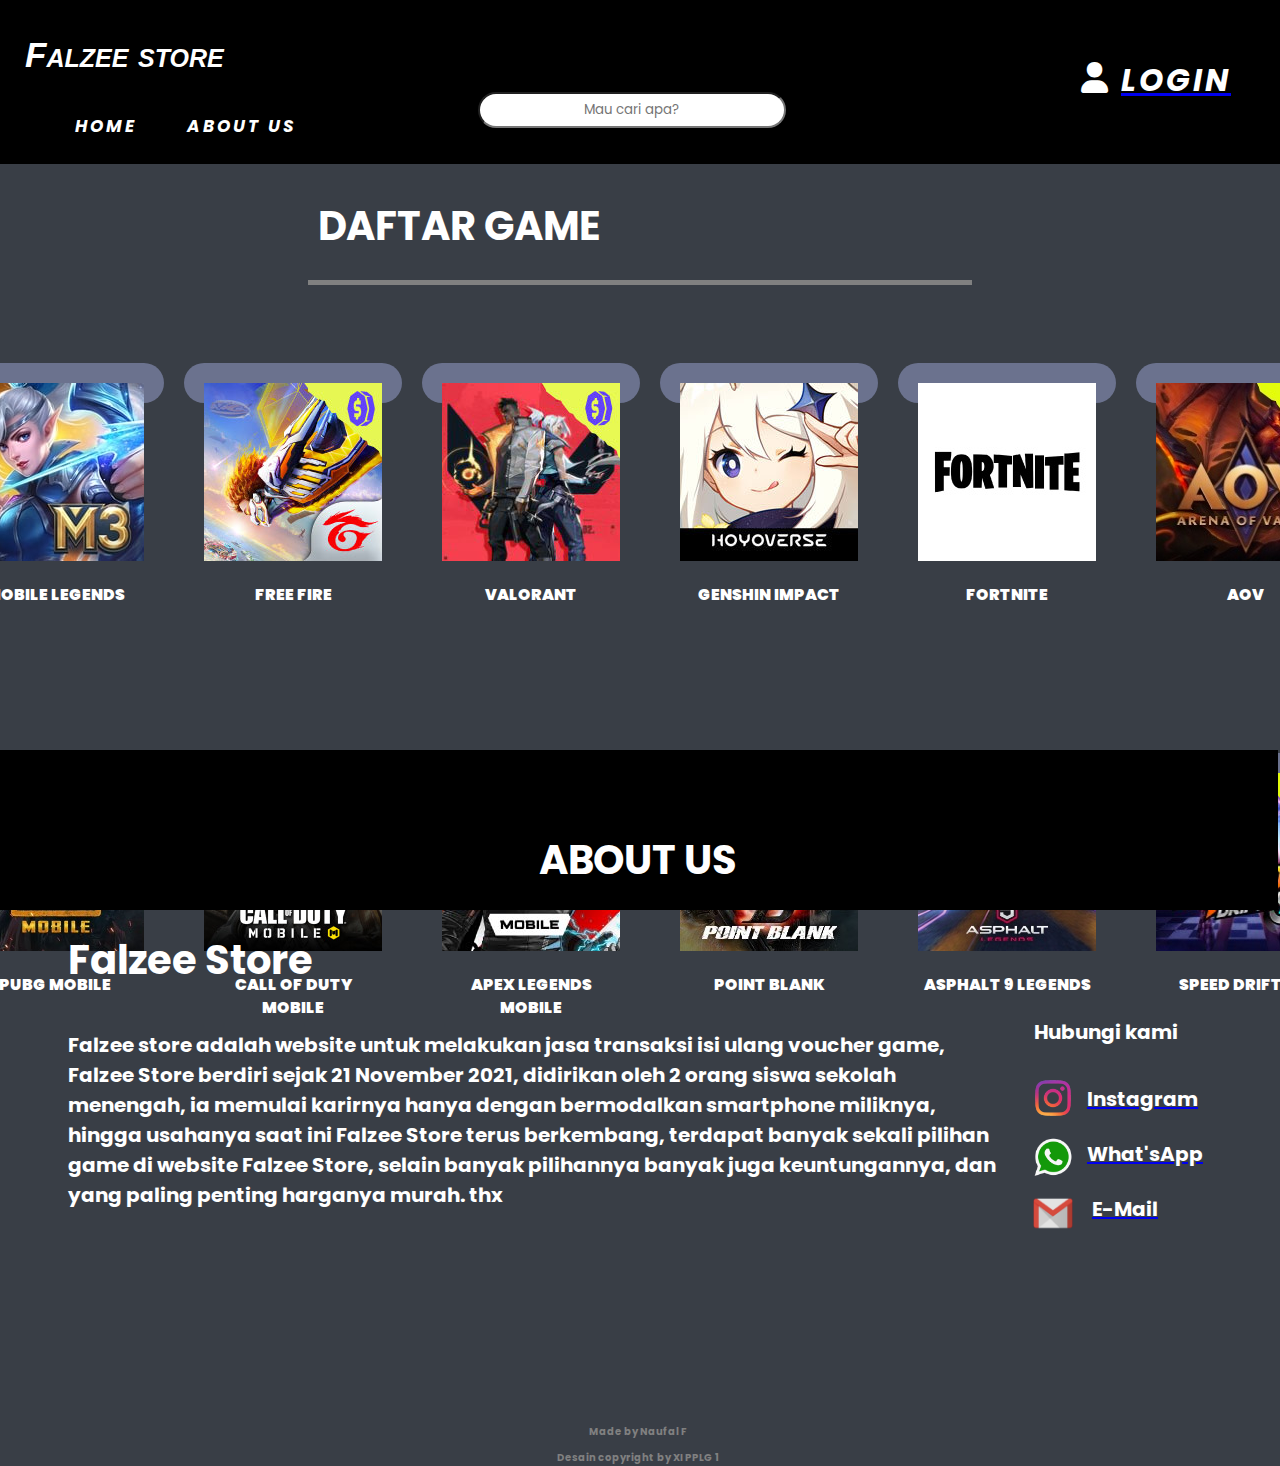
<file: index.html>
<!DOCTYPE html>
<html>
<head>
    <meta charset="utf-8">
    <meta name="viewport" content="width=device-width, initial-scale=1">
    <link rel="stylesheet" type="text/css" href="index.css">
    <link rel="icon" type="text/css" href="image/falze.png">
    <link rel="stylesheet" href="https://cdnjs.cloudflare.com/ajax/libs/font-awesome/6.0.0/css/all.min.css">
    <title>Falzee Store - Top Up game termurah</title>
</head>
    <header>Falzee store
    <div class="search">
      <input style="text-align: center; width: 300px; height: 30px; border-radius: 20px;" type="text" placeholder="Mau cari apa?" >
    </div><div class="icon">
      <li> <a href="indexloggedin.html">
          <label><span><i class="fa-solid fa-user" style="color: white;"></i><span></label><p style="margin-top: -45px;
          margin-bottom: -25px; margin-left: 40px; margin-right: -20px; 
          position: relative;
          text-transform: uppercase;
          letter-spacing: 3px;
          text-decoration: none;
          overflow: hidden;
          transition: 0.2s;
          color: white;
          font-weight: bold;
          text-align: center;
          text-decoration: none;">Login</p>
             </a></li>&nbsp;&nbsp;&nbsp;&nbsp;&nbsp;&nbsp;&nbsp;
</div>
    <nav>
      <ul class="item">
        <head>
  </head>
  <body>
        <li><a href="index.html">Home</li></a>
        <li><a href="#aboutus">About Us</li></a>
      </ul>
    </nav>
  </header>
<h1 style="color: white; margin-left: 310px;"><pre>DAFTAR GAME</pre></h1>
   <hr style="margin-top: -16px; margin-left: 300px; margin-right: 300px;" size="5px" noshade>
  <div class="konten" style="height: 200px; width: 200px; display:flex; justify-content: center; margin:auto;">
        <button>
            <a href="mlbb1.html">
            <img src="image/mlbb.jpg"></a>
            <h3 style="color: white;"><b>MOBILE LEGENDS</b></h3>
        </button>
        <button>
            <a href="ff.php">
            <img src="image/ff.jpg"></a>
            <h3 style="color: white;"><b>FREE FIRE</b></h3>
        </button>
        <button>
            <a href="valorant.php">
            <img src="image/valorant.jpg"></a>
            <h3 style="color: white;"><b>VALORANT</b></h3>
        </button>
      <button>
        <a href="genshin.php">
        <img src="image/genshin.jpg"></a>
        <h3 style="color: white;"><b>GENSHIN IMPACT</b></h3>
      </button>
      <button>
        <a href="fortnite.php">
        <img src="image/fortnite.jpg"></a>
        <h3 style="color: white;"><b>FORTNITE</b></h3>
      </button>
      <button>
        <a href="aov.php">
        <img src="image/aov.jpg"></a>
        <h3 style="color: white;"><b>AOV</b></h3>
      </button>
  </div>
  <div class="konten" style="height: 200px; width: 200px; display:flex; justify-content: center; margin:auto;">
      <button>
        <a href="pubgm.php">
        <img src="image/pubgm.jpg"></a>
        <h3 style="color: white;"><b>PUBG MOBILE</b></h3>
      </button>
      <button>
        <a href="codm.php">
        <img src="image/codm.jpg"></a>
        <h3 style="color: white;"><b>CALL OF DUTY MOBILE</b></h3>
      </button>
      <button>
        <a href="apex.php">
        <img src="image/apex.jpg"></a>
        <h3 style="color: white;"><b>APEX LEGENDS MOBILE</b></h3>
      </button>
      <button>
        <a href="pb.php">
        <img src="image/pb.jpg"></a>
        <h3 style="color: white;"><b>POINT BLANK</b></h3>
      </button>
      <button>
        <a href="asphalt.php">
        <img src="image/asphalt.jpeg"></a>
        <h3 style="color: white;"><b>ASPHALT 9 LEGENDS</b></h3>
      </button>
      <button>
        <a href="speed.php">
        <img src="image/speed.jpg"></a>
        <h3 style="color: white;"><b>SPEED DRIFTERS</b></h3>
      </button>
    </div>
<body>
  <footer>
    <section class="aboutus" id="aboutus">
    <center>ABOUT US</center>
    <h1><pre>Falzee Store</h1>
    <h2>Falzee store adalah website untuk melakukan jasa transaksi isi ulang voucher game, Falzee Store berdiri sejak 21 November 2021, didirikan oleh 2 orang siswa sekolah menengah, ia memulai karirnya hanya dengan bermodalkan smartphone miliknya, hingga usahanya saat ini Falzee Store terus berkembang, terdapat banyak sekali pilihan game di website Falzee Store, selain banyak pilihannya
    banyak juga keuntungannya, dan yang paling penting harganya murah. thx</h2>
    <h4>Hubungi kami</h4></section>
    <div class="sosmed">
            <li> <img src="image/logoinst.png" width="50px" style="margin-right: 200px;"><a href="https://www.instagram.com/falzeestore/">
                <label><span><p style="font-size: 20px; margin-right: 80px; margin-top: -55px; color: white;">Instagram</p><span></label>
            </a></li>
            <li> <img src="image/logowa.png" width="40px" style="margin-right: 205px;"><a href="https://wa.me/6285158488620?text=Hallo%20admin%20Falzee%20Store%21">
            <label><span><p style="font-size: 20px; margin-right: 75px; margin-top: -55px; color: white;">What'sApp</p><span></label>
            </a></li>
            <li> <img src="image/logoemail.png" width="40px" style="margin-right: 205px;"><a href="mailto:email@domain.com"><p style="font-size: 20px; margin-right: 120px; margin-top: -55px; color: white;">E-Mail</p></a>
    </div>
    <p style="text-align: center; font-size: 10px; margin-top: 200px; color: grey;">Made by Naufal F</p>
    <p style="text-align: center; font-size: 10px; margin-top: 2px; color: grey;">Desain copyright by XI PPLG 1</p></footer>
</body>
</html>
</file>
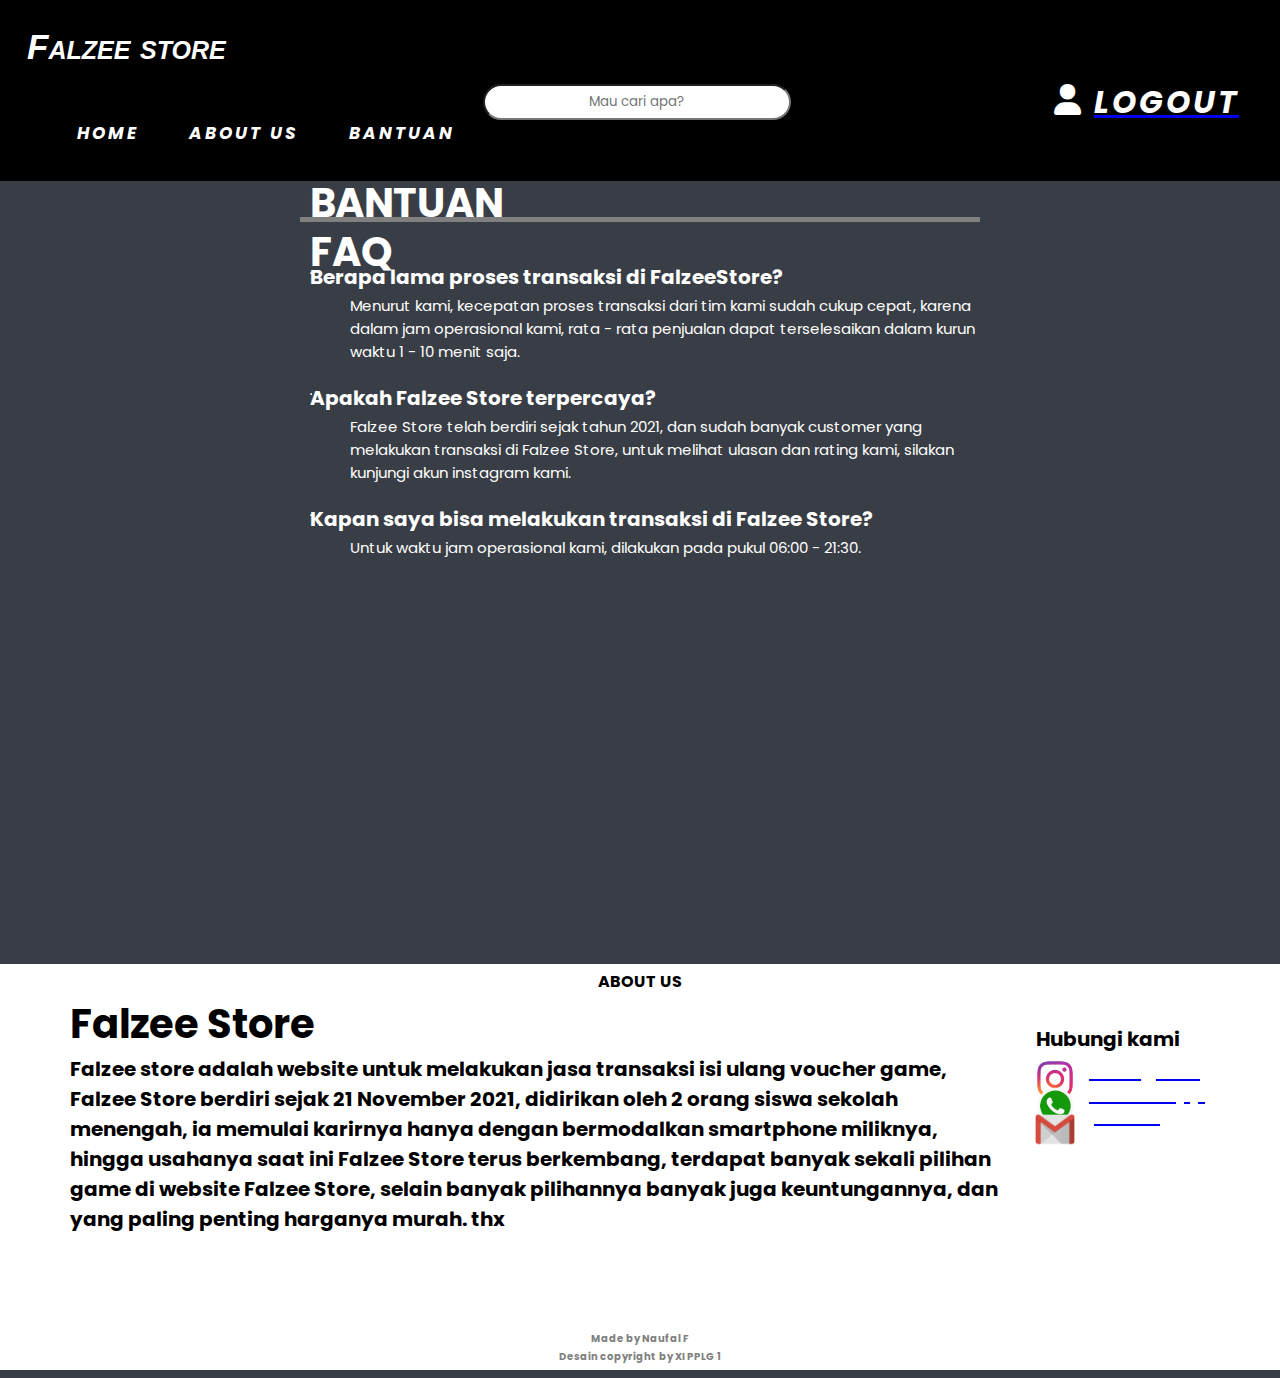
<file: bantuan.html>
<!DOCTYPE html>
<html>
<head>
	<meta charset="utf-8">
	<meta name="viewport" content="width=device-width, initial-scale=1">
	<link rel="stylesheet" type="text/css" href="indexcs.css">
	<link rel="icon" type="text/css" href="image/falze.png">
	<link rel="stylesheet" href="https://cdnjs.cloudflare.com/ajax/libs/font-awesome/6.0.0/css/all.min.css">
	<title>Falzee Store - Top Up game termurah</title>
</head>
	<header>Falzee store
    <div class="search">
      <input style="text-align: center; width: 300px; height: 30px; border-radius: 20px;" type="text" placeholder="Mau cari apa?" >
    </div><div class="icon">
      <li> <a href="index.html">
          <label><span><i class="fa-solid fa-user" style="color: white;"></i><span></label><p style="margin-top: -45px;
          margin-bottom: -25px; margin-left: 40px; margin-right: -20px; 
    position: relative;
    text-transform: uppercase;
    letter-spacing: 3px;
    text-decoration: none;
    overflow: hidden;
    transition: 0.2s;
    color: white;
    font-weight: bold;
    text-align: center;
    text-decoration: none;">Logout</p>
             </a></li>&nbsp;&nbsp;&nbsp;&nbsp;&nbsp;&nbsp;&nbsp;
</div>
    <nav>
      <ul class="item">
        <head>
  </head>
  <body>
        <li><a href="indexloggedin.html">Home</li></a>
        <li><a href="#aboutus">About Us</li></a>
        <li><a href="#bantuan">Bantuan</li></a>
      </ul>
    </nav>
  </header>
<h1 style="color: white; margin-left: 310px;"><pre>BANTUAN</pre></h1>
<hr style="margin-top: -16px; margin-left: 300px; margin-right: 300px;" size="5px" noshade>
<h1 style="color: white; margin-left: 310px;"><pre>FAQ</pre></h1>
  <p style="color: white; font-size: 20px; margin-left: 310px; margin-top: -20px; font-weight: bold;">Berapa lama proses transaksi di FalzeeStore?</p><hr style="margin-left: 310px; margin-right: 1140px; margin-top: -20px;">
  <p style="color: white; font-size: 15px; margin-left: 350px; margin-right: 280px; margin-top: 20px;">Menurut kami, kecepatan proses transaksi dari tim kami sudah cukup cepat, karena dalam jam operasional kami, rata - rata penjualan dapat terselesaikan dalam kurun waktu 1 - 10 menit saja.</p>

  <p style="color: white; font-size: 20px; margin-left: 310px; margin-top: 20px; font-weight: bold;">Apakah Falzee Store terpercaya?</p><hr style="margin-left: 310px; margin-right: 1140px; margin-top: -20px;">
  <p style="color: white; font-size: 15px; margin-left: 350px; margin-right: 280px; margin-top: 20px;">Falzee Store telah berdiri sejak tahun 2021, dan sudah banyak customer yang melakukan transaksi di Falzee Store, untuk melihat ulasan dan rating kami, silakan kunjungi akun instagram kami.</p>

  <p style="color: white; font-size: 20px; margin-left: 310px; margin-top: 20px; font-weight: bold;">Kapan saya bisa melakukan transaksi di Falzee Store?</p><hr style="margin-left: 310px; margin-right: 1140px; margin-top: -20px;">
  <p style="color: white; font-size: 15px; margin-left: 350px; margin-right: 280px; margin-top: 20px; margin-bottom: 405px;">Untuk waktu jam operasional kami, dilakukan pada pukul 06:00 - 21:30.</p>
<body>
  <footer>
    <section class="aboutus" id="aboutus">
    <center>ABOUT US</center>
    <h1><pre>Falzee Store</h1>
    <h2>Falzee store adalah website untuk melakukan jasa transaksi isi ulang voucher game, Falzee Store berdiri sejak 21 November 2021, didirikan oleh 2 orang siswa sekolah menengah, ia memulai karirnya hanya dengan bermodalkan smartphone miliknya, hingga usahanya saat ini Falzee Store terus berkembang, terdapat banyak sekali pilihan game di website Falzee Store, selain banyak pilihannya
    banyak juga keuntungannya, dan yang paling penting harganya murah. thx</h2>
    <h4>Hubungi kami</h4></section>
    <div class="sosmed">
            <li> <img src="image/logoinst.png" width="50px" style="margin-right: 200px;"><a href="https://www.instagram.com/falzeestore/">
                <label><span><p style="font-size: 20px; margin-right: 80px; margin-top: -55px; color: white;">Instagram</p><span></label>
            </a></li>
            <li> <img src="image/logowa.png" width="40px" style="margin-right: 205px;"><a href="https://wa.me/6285158488620?text=Hallo%20admin%20Falzee%20Store%21">
            <label><span><p style="font-size: 20px; margin-right: 75px; margin-top: -55px; color: white;">What'sApp</p><span></label>
            </a></li>
            <li> <img src="image/logoemail.png" width="40px" style="margin-right: 205px;"><a href="mailto:email@domain.com"><p style="font-size: 20px; margin-right: 120px; margin-top: -55px; color: white;">E-Mail</p></a>
    </div>
    <p style="text-align: center; font-size: 10px; margin-top: 200px; color: grey;">Made by Naufal F</p>
    <p style="text-align: center; font-size: 10px; margin-top: 2px; color: grey;">Desain copyright by XI PPLG 1</p></footer>
</body>
</html>
</file>
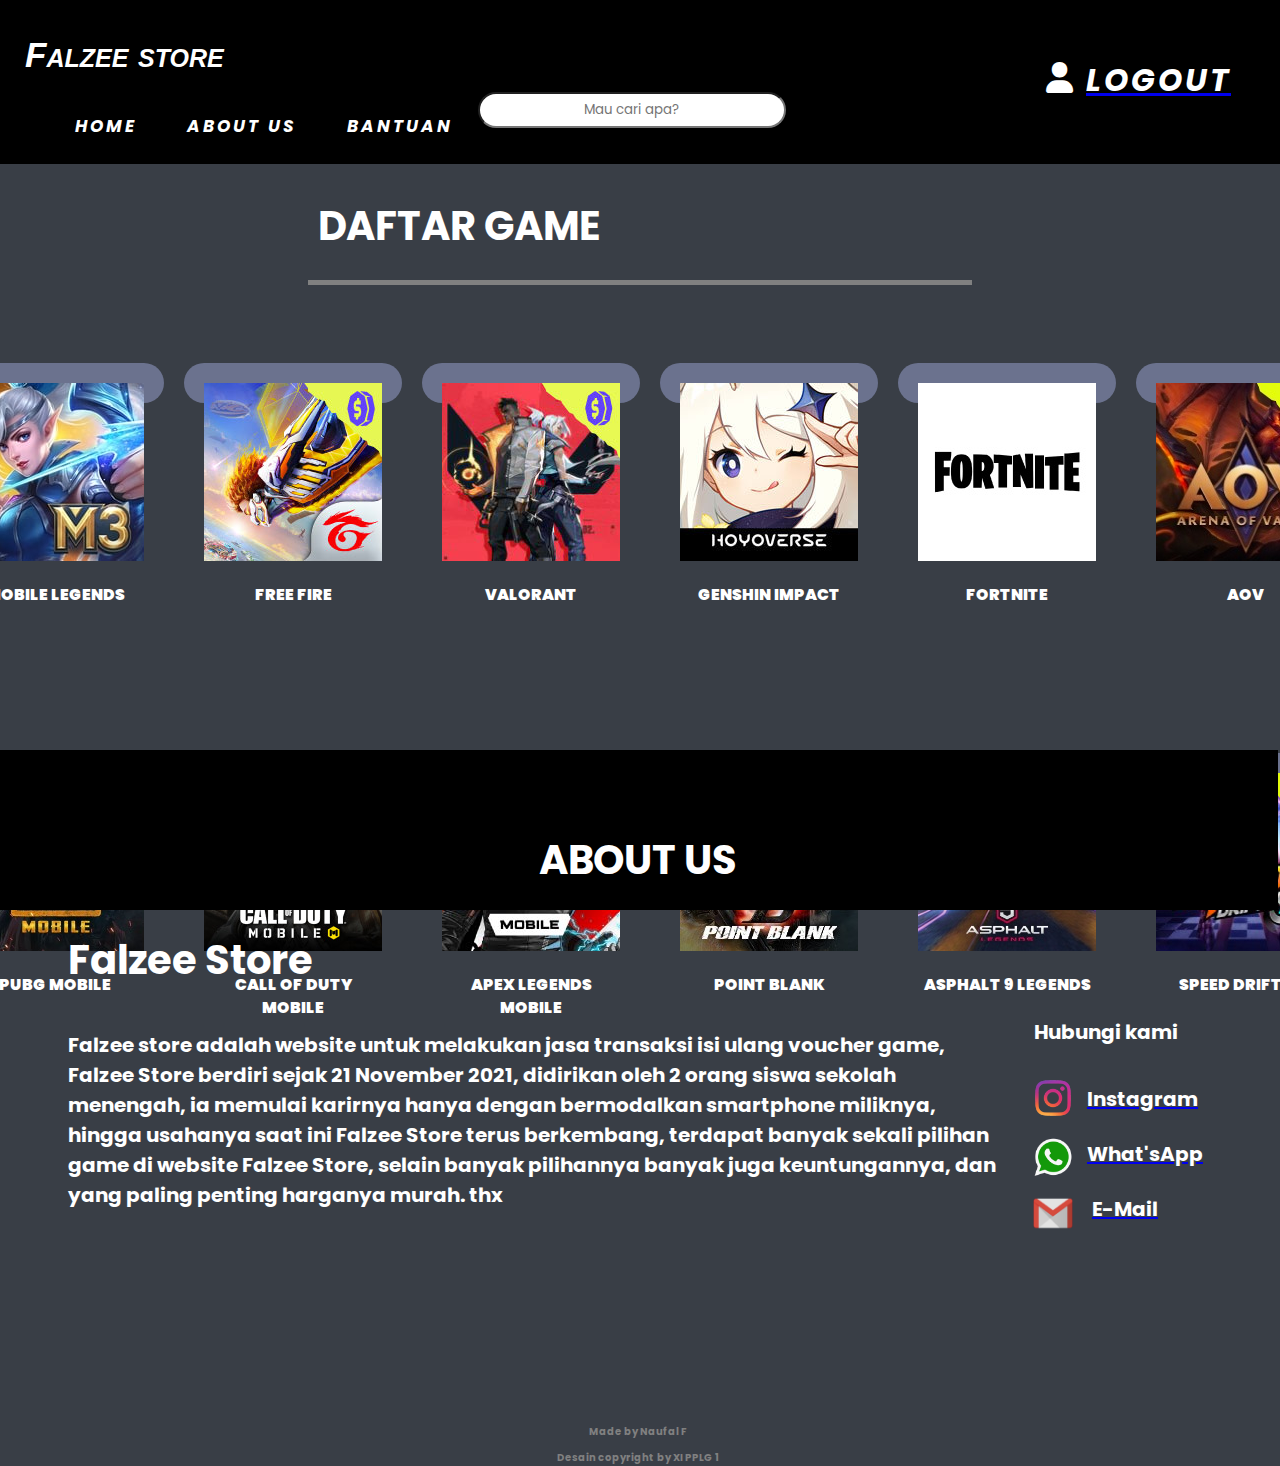
<file: indexloggedin.html>
<!DOCTYPE html>
<html>
<head>
    <meta charset="utf-8">
    <meta name="viewport" content="width=device-width, initial-scale=1">
    <link rel="stylesheet" type="text/css" href="index.css">
    <link rel="icon" type="text/css" href="image/falze.png">
    <link rel="stylesheet" href="https://cdnjs.cloudflare.com/ajax/libs/font-awesome/6.0.0/css/all.min.css">
    <title>Falzee Store - Top Up game termurah</title>
</head>
    <header>Falzee store
    <div class="search">
      <input style="text-align: center; width: 300px; height: 30px; border-radius: 20px;" type="text" placeholder="Mau cari apa?" >
    </div><div class="icon">
      <li> <a href="index.html">
          <label><span><i class="fa-solid fa-user" style="color: white;"></i><span></label><p style="margin-top: -45px;
          margin-bottom: -25px; margin-left: 40px; margin-right: -20px; 
    position: relative;
    text-transform: uppercase;
    letter-spacing: 3px;
    text-decoration: none;
    overflow: hidden;
    transition: 0.2s;
    color: white;
    font-weight: bold;
    text-align: center;
    text-decoration: none;">Logout</p>
             </a></li>&nbsp;&nbsp;&nbsp;&nbsp;&nbsp;&nbsp;&nbsp;
</div>
    <nav>
      <ul class="item">
        <head>
  </head>
  <body>
        <li><a href="indexloggedin.html">Home</li></a>
        <li><a href="#aboutus">About Us</li></a>
        <li><a href="bantuan.html">Bantuan</li></a>
      </ul>
    </nav>
  </header>
<h1 style="color: white; margin-left: 310px;"><pre>DAFTAR GAME</pre></h1>
   <hr style="margin-top: -16px; margin-left: 300px; margin-right: 300px;" size="5px" noshade>
  <div class="konten" style="height: 200px; width: 200px; display:flex; justify-content: center; margin:auto;">
        <button>
            <a href="mlbb2.html">
            <img src="image/mlbb.jpg"></a>
            <h3 style="color: white;"><b>MOBILE LEGENDS</b></h3>
        </button>
        <button>
            <a href="ff2.html">
            <img src="image/ff.jpg"></a>
            <h3 style="color: white;"><b>FREE FIRE</b></h3>
        </button>
        <button>
            <a href="valorant2.html">
            <img src="image/valorant.jpg"></a>
            <h3 style="color: white;"><b>VALORANT</b></h3>
        </button>
      <button>
        <a href="genshin2.html">
        <img src="image/genshin.jpg"></a>
        <h3 style="color: white;"><b>GENSHIN IMPACT</b></h3>
      </button>
      <button>
        <a href="fortnite2.html">
        <img src="image/fortnite.jpg"></a>
        <h3 style="color: white;"><b>FORTNITE</b></h3>
      </button>
      <button>
        <a href="aov2.html">
        <img src="image/aov.jpg"></a>
        <h3 style="color: white;"><b>AOV</b></h3>
      </button>
  </div>
  <div class="konten" style="height: 200px; width: 200px; display:flex; justify-content: center; margin:auto;">
      <button>
        <a href="pubgm2.html">
        <img src="image/pubgm.jpg"></a>
        <h3 style="color: white;"><b>PUBG MOBILE</b></h3>
      </button>
      <button>
        <a href="codm2.html">
        <img src="image/codm.jpg"></a>
        <h3 style="color: white;"><b>CALL OF DUTY MOBILE</b></h3>
      </button>
      <button>
        <a href="apex2.html">
        <img src="image/apex.jpg"></a>
        <h3 style="color: white;"><b>APEX LEGENDS MOBILE</b></h3>
      </button>
      <button>
        <a href="pb2.html">
        <img src="image/pb.jpg"></a>
        <h3 style="color: white;"><b>POINT BLANK</b></h3>
      </button>
      <button>
        <a href="asphalt2.html">
        <img src="image/asphalt.jpeg"></a>
        <h3 style="color: white;"><b>ASPHALT 9 LEGENDS</b></h3>
      </button>
      <button>
        <a href="speed2.html">
        <img src="image/speed.jpg"></a>
        <h3 style="color: white;"><b>SPEED DRIFTERS</b></h3>
      </button>
    </div>
<body>
  <footer>
    <section class="aboutus" id="aboutus">
    <center>ABOUT US</center>
    <h1><pre>Falzee Store</h1>
    <h2>Falzee store adalah website untuk melakukan jasa transaksi isi ulang voucher game, Falzee Store berdiri sejak 21 November 2021, didirikan oleh 2 orang siswa sekolah menengah, ia memulai karirnya hanya dengan bermodalkan smartphone miliknya, hingga usahanya saat ini Falzee Store terus berkembang, terdapat banyak sekali pilihan game di website Falzee Store, selain banyak pilihannya
    banyak juga keuntungannya, dan yang paling penting harganya murah. thx</h2>
    <h4>Hubungi kami</h4></section>
    <div class="sosmed">
            <li> <img src="image/logoinst.png" width="50px" style="margin-right: 200px;"><a href="https://www.instagram.com/falzeestore/">
                <label><span><p style="font-size: 20px; margin-right: 80px; margin-top: -55px; color: white;">Instagram</p><span></label>
            </a></li>
            <li> <img src="image/logowa.png" width="40px" style="margin-right: 205px;"><a href="https://wa.me/6285158488620?text=Hallo%20admin%20Falzee%20Store%21">
            <label><span><p style="font-size: 20px; margin-right: 75px; margin-top: -55px; color: white;">What'sApp</p><span></label>
            </a></li>
            <li> <img src="image/logoemail.png" width="40px" style="margin-right: 205px;"><a href="mailto:email@domain.com"><p style="font-size: 20px; margin-right: 120px; margin-top: -55px; color: white;">E-Mail</p></a>
    </div>
    <p style="text-align: center; font-size: 10px; margin-top: 200px; color: grey;">Made by Naufal F</p>
    <p style="text-align: center; font-size: 10px; margin-top: 2px; color: grey;">Desain copyright by XI PPLG 1</p></footer>
</body>
</html>
</file>
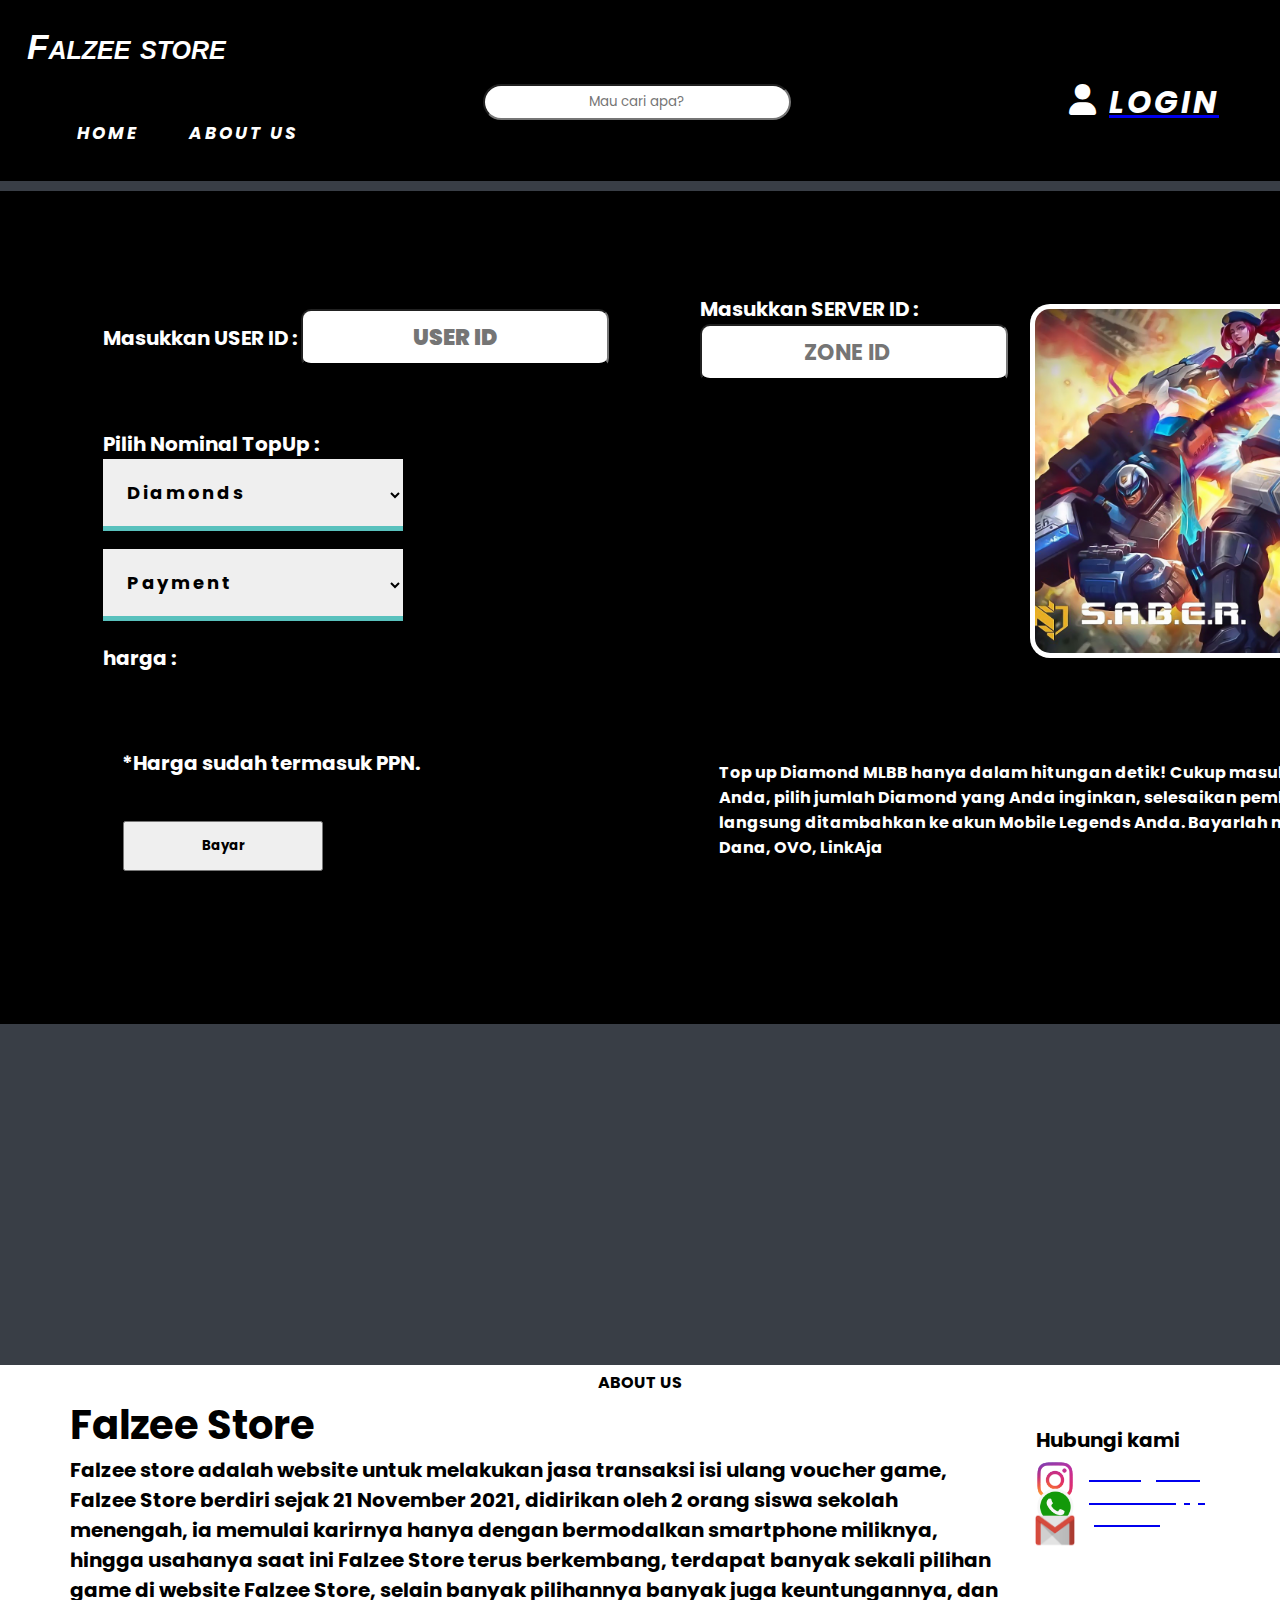
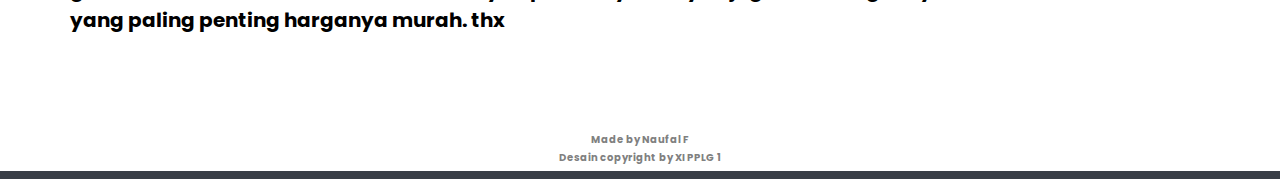
<file: mlbb1.html>
<!DOCTYPE html>
<html>
<style>
select {
  margin-bottom: 1em;
  padding: 20px;
  width: 300px;
  border: 0;
  border-bottom: 5px solid currentColor; 
  font-weight: bold;
  letter-spacing: .15em;
  border-radius: 0;
  &:focus, &:active
    outline: 0;
    border-bottom-color: #59C1BD;
  }
}
.images {
  width: 300px;
  height: 300px;
  display: flex;
  justify-content: center;
  align-items: center;
  border-radius: 3px 3px 3px 3px;
  overflow: hidden;
  box-shadow: 0 20px 15px -15px rgba(#000, .5);
  img,
  .loader,
  .no-selection
    display: none;
    letter-spacing: .15em;
    font-weight: bold;
  }
  &[data-selected=""]:not(.loading) {
    background: #eee;
    .no-selection 
      display: block;
    }
  }

</style>
<head>
    <meta charset="utf-8">
    <meta name="viewport" content="width=device-width, initial-scale=1">
    <link rel="stylesheet" type="text/css" href="indexcs.css">
    <link rel="icon" type="text/css" href="image/falze.png">
    <link rel="stylesheet" href="https://cdnjs.cloudflare.com/ajax/libs/font-awesome/6.0.0/css/all.min.css">
    <title>Falzee Store - Top Up game termurah</title>
</head>
    <header>Falzee store
    <div class="search">
      <input style="text-align: center; width: 300px; height: 30px; border-radius: 20px;" type="text" placeholder="Mau cari apa?" >
    </div><div class="icon">
      <li> <a href="indexloggedin.html">
          <label><span><i class="fa-solid fa-user" style="color: white;"></i><span></label><p style="margin-top: -45px;
          margin-bottom: -25px; margin-left: 40px; 
    position: relative;
    text-transform: uppercase;
    letter-spacing: 3px;
    text-decoration: none;
    overflow: hidden;
    transition: 0.2s;
    color: white;
    font-weight: bold;
    text-align: center;
    text-decoration: none;">Login</p>
             </a></li>&nbsp;&nbsp;&nbsp;&nbsp;&nbsp;&nbsp;&nbsp;
</div>
  </head>
  <body>
    <nav>
      <ul class="item">
        <li><a href="index.html">Home</li></a>
        <li><a href="#aboutus">About Us</li></a>
      </ul>
    </nav>
  </header>
  <div class="isi"> 

<form action="" method="post">
  	<table border="0" style="background-color: #000000; padding-top: 100px; padding-left: 100px; padding-right: 260px; justify-content: center; border-radius: 0px; padding-bottom: 130px;">
  		<td style="color: white; font-size: 20px; font-weight: bold;">Masukkan USER ID :
  		<input name="userid" style="text-align: center; border-bottom: 5px solid currentColor; font-weight: bolder; width: 300px; font-size: 22px; height: 50px; border-radius: 10px;" type="text" placeholder="USER ID" ></td>
  			<td style="color: white; font-size: 20px; font-weight: bold;">Masukkan SERVER ID :
  		<input name="serverid" style="text-align: center; border-bottom: 5px solid currentColor; font-size: 22px; width: 300px; height: 50px; border-radius: 10px; font-weight: bold;"  type="number" placeholder="ZONE ID" ><td style="padding-left: 600px;"></td>
      <tr>
  	<tr> 
 <tr></tr><tr></tr><tr></tr><tr></tr><tr></tr><tr></tr><tr></tr><tr></tr><tr></tr><tr></tr><tr></tr><tr></tr><tr></tr> <tr></tr><tr></tr><tr></tr><tr></tr><tr></tr><tr></tr><tr>
      <td style="color: white; font-size: 20px; font-weight: bold;">Pilih Nominal TopUp :
<div class="diamonds-options">
       <select id="nama" style="font-size: 18px;" onchange="hargadm()">
              <option selected="selected" disabled="disabled">Diamonds</option>
              <option value="Rp.500,-" style="font-weight: bold;" >3 Diamonds</option>
              <option value="Rp.2000,-"  style="font-weight: bold;">18 Diamonds</option>
              <option value="Rp.100.000,-"  style="font-weight: bold;">145 Diamonds</option>
              <option value="Rp.500.000,-"  style="font-weight: bold;">544 Diamonds</option>
        </select>
            <script type="text/javascript">
              function hargadm(){
                var data = document.getElementById("nama").value;
                document.getElementById("harga").value=data;
              }
            </script>
      </div>
      <select  id="nama" style="font-size: 18px;">
        <option selected disabled="disabled">Payment</option>
        <option value="GoPay"  style="font-weight: bold;">GoPay</option>
        <option value="ShopeePay" style="font-weight: bold;">ShopeePay</option>
        <option value="Ovo" style="font-weight: bold;">Ovo</option>
        <option value="LinkAjA" style="font-weight: bold;">LinkAja</option>
      </select>
      
</select><tr style="color: white; font-weight: bold; font-size: 20px;">
          <td>harga : <input style="background-color: black; font-weight: bold; font-size: 30px; color: white; border: 1px white;" disabled type="text" name="harga" id="harga"></td>
          <tr><td></td></tr>
          <tr><td colspan="1" style="color: white; font-size: 20px; font-weight: bold; padding: 20px;">*Harga sudah termasuk PPN.<td style="color: white; padding: 20px; font-weight: bold;" colspan="2" rowspan="55">Top up Diamond MLBB hanya dalam hitungan detik! Cukup masukan Username dan Server ID MLBB Anda, pilih jumlah Diamond yang Anda inginkan, selesaikan pembayaran, dan Diamond akan secara langsung ditambahkan ke akun Mobile Legends Anda. Bayarlah menggunakan GoPay, ShopeePay, Dana, OVO, LinkAja</td><td></td></td>
        </tr>
        <td rowspan="20" colspan="1" style="color: white; font-size: 12px; padding: 21px; font-weight: bold; height: 50px;"><input type="submit" name="kirim" value="Bayar" style="width: 200px; height: 50px; font-weight: bold;"></tr></td>
</td>
        </tr>
        <td colspan="2" style="color: white; padding-right: ;">  </tr>
</tr></td></table><img src="image/saber.jpg" style="border-radius: 20px; margin-left: 1030px; width: 550px; margin-top: -720px; margin-bottom: 700px; background-color: white; padding: 5px;">
</form></div></body>
<body>
  <footer>
    <section class="aboutus" id="aboutus">
    <center>ABOUT US</center>
    <h1><pre>Falzee Store</h1>
    <h2>Falzee store adalah website untuk melakukan jasa transaksi isi ulang voucher game, Falzee Store berdiri sejak 21 November 2021, didirikan oleh 2 orang siswa sekolah menengah, ia memulai karirnya hanya dengan bermodalkan smartphone miliknya, hingga usahanya saat ini Falzee Store terus berkembang, terdapat banyak sekali pilihan game di website Falzee Store, selain banyak pilihannya
    banyak juga keuntungannya, dan yang paling penting harganya murah. thx</h2>
    <h4>Hubungi kami</h4></section>
    <div class="sosmed">
            <li> <img src="image/logoinst.png" width="50px" style="margin-right: 200px;"><a href="https://www.instagram.com/falzeestore/">
                <label><span><p style="font-size: 20px; margin-right: 80px; margin-top: -55px; color: white;">Instagram</p><span></label>
            </a></li>
            <li> <img src="image/logowa.png" width="40px" style="margin-right: 205px;"><a href="https://wa.me/6285158488620?text=Hallo%20admin%20Falzee%20Store%21">
            <label><span><p style="font-size: 20px; margin-right: 75px; margin-top: -55px; color: white;">What'sApp</p><span></label>
            </a></li>
            <li> <img src="image/logoemail.png" width="40px" style="margin-right: 205px;"><a href="naufalfadhilahxpplg1@gmail.com"><p style="font-size: 20px; margin-right: 120px; margin-top: -55px; color: white;">E-Mail</p></a>
    <p style="text-align: center; font-size: 10px; margin-top: 200px; color: grey;">Made by Naufal F</p>
    <p style="text-align: center; font-size: 10px; margin-top: 2px; color: grey;">Desain copyright by XI PPLG 1</p></footer>
</body>
</file>
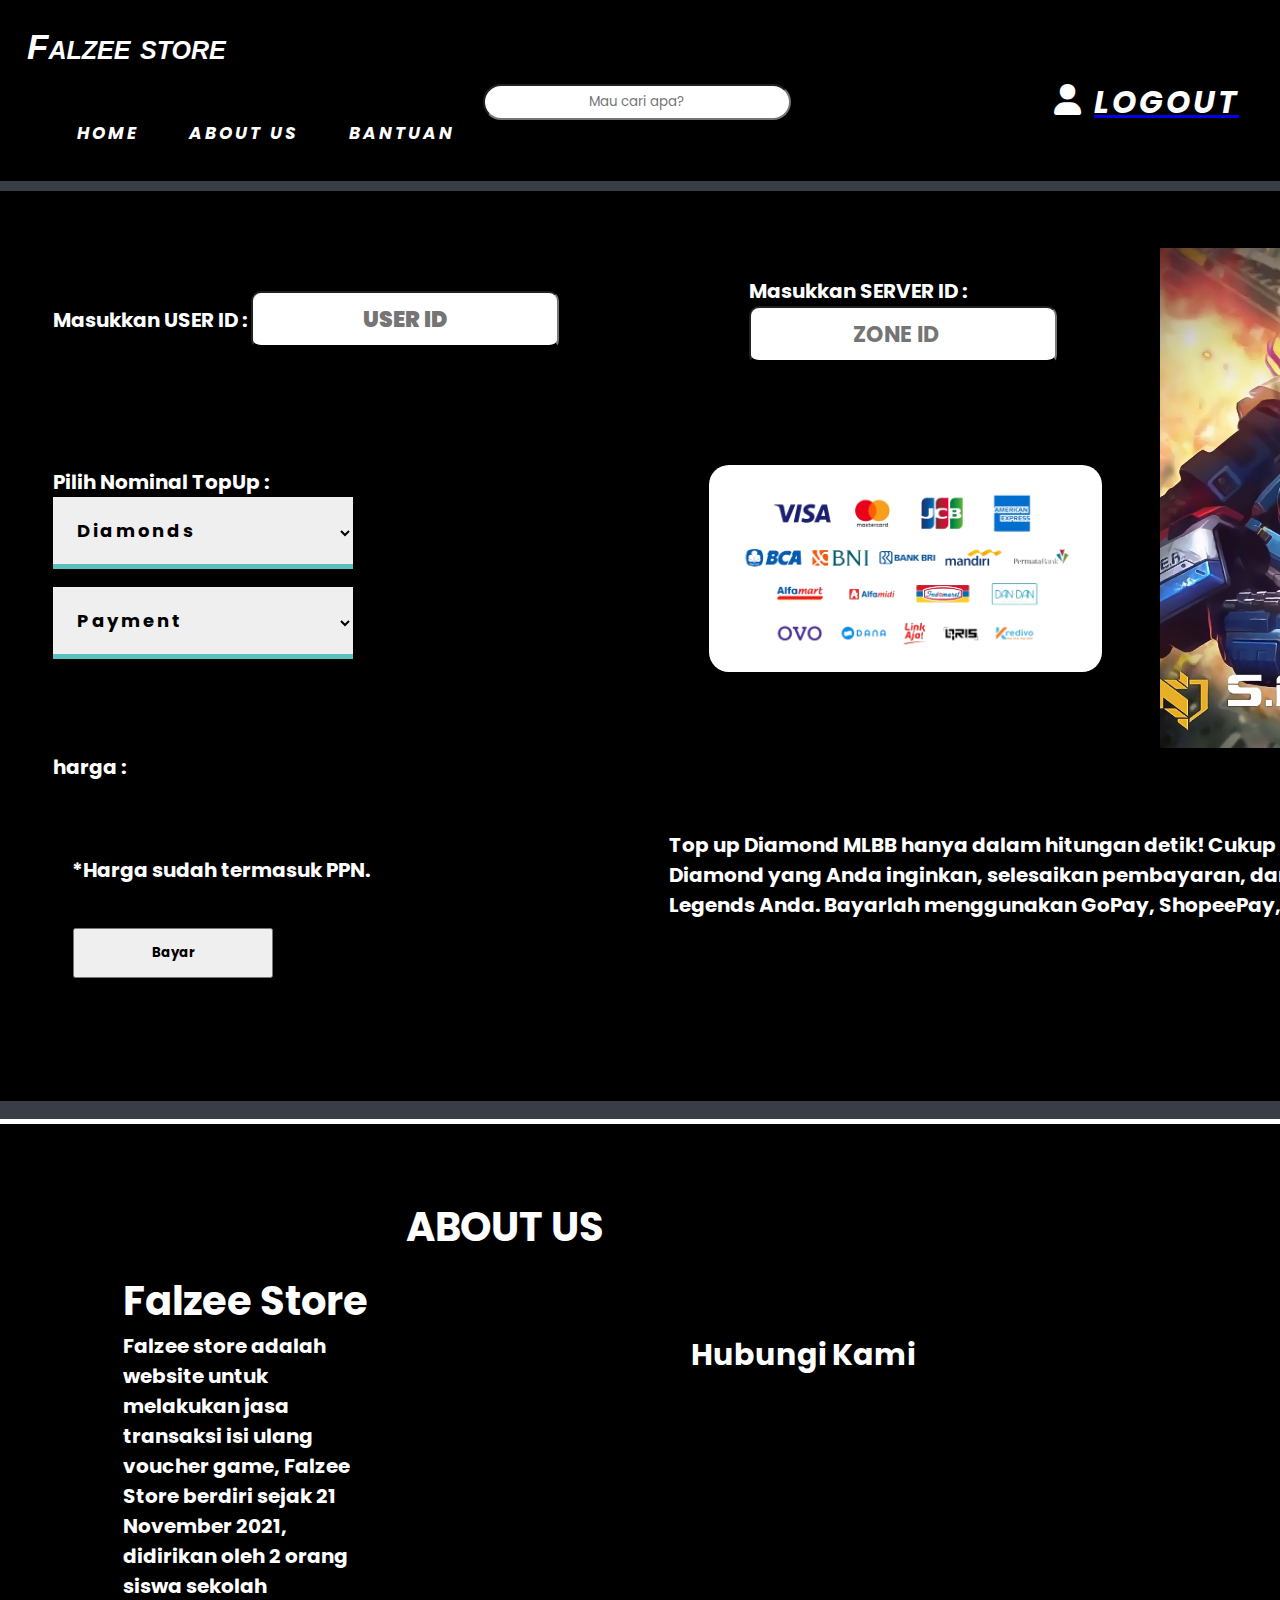
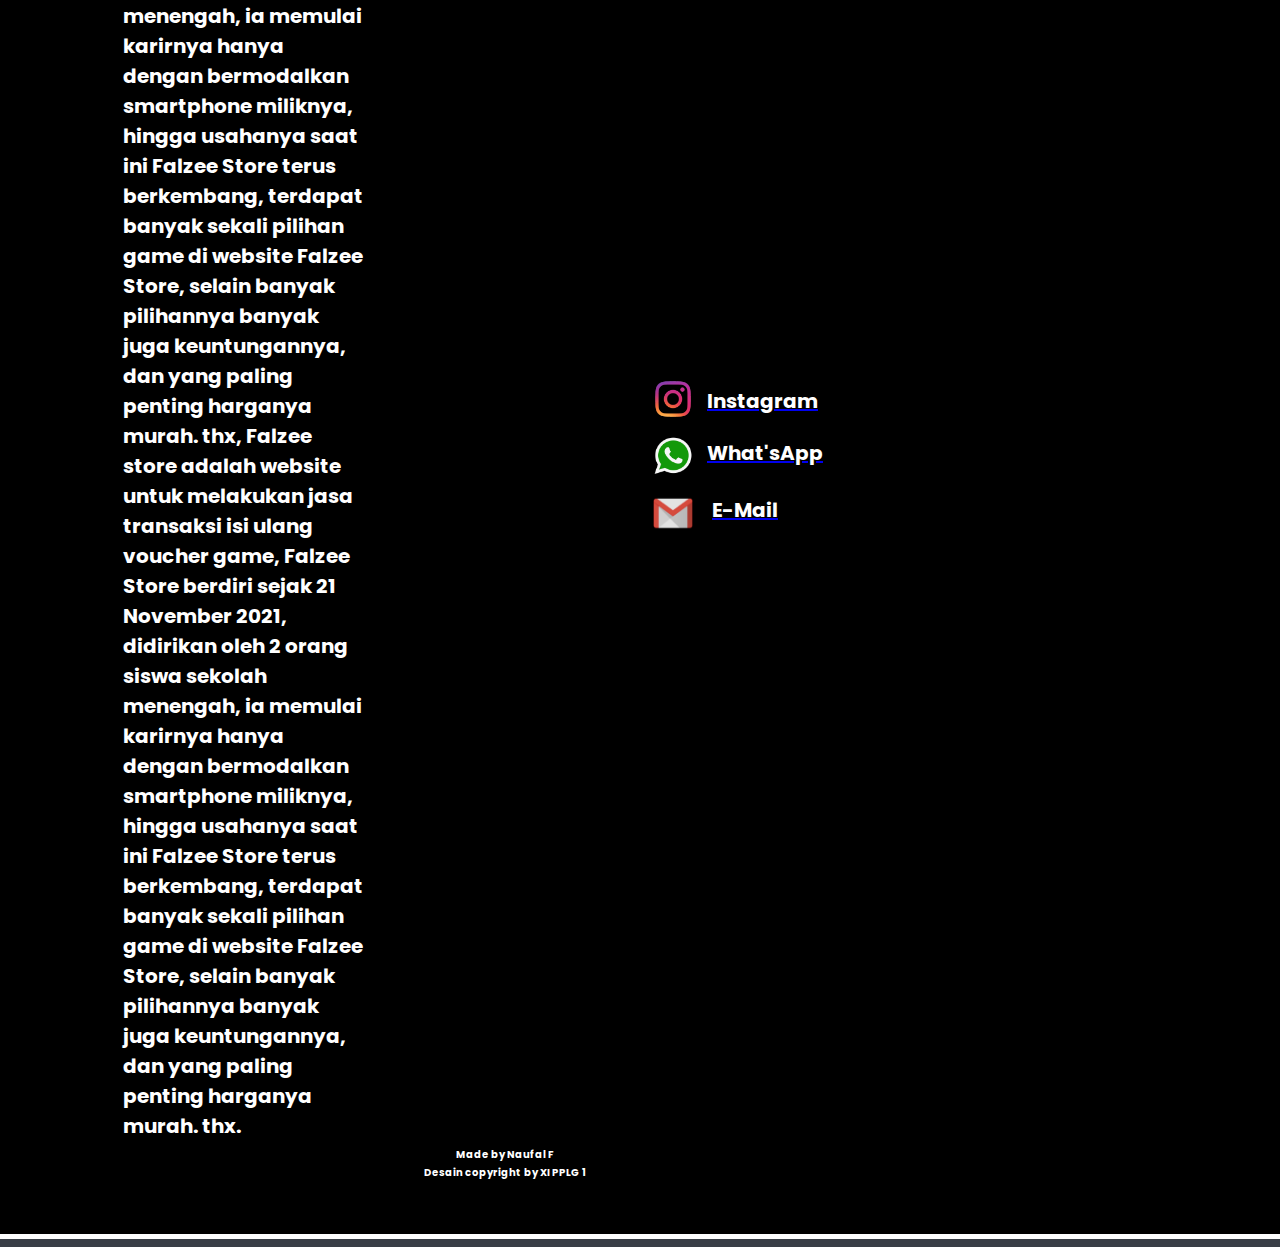
<file: mlbb2.html>
<!DOCTYPE html>
<html>
<style>
select {
  margin-bottom: 1em;
  padding: 20px;
  width: 300px;
  border: 0;
  border-bottom: 5px solid currentColor; 
  font-weight: bold;
  letter-spacing: .15em;
  border-radius: 0;
  &:focus, &:active
    outline: 0;
    border-bottom-color: #59C1BD;
  }
}


</style>
<head>
    <meta charset="utf-8">
    <meta name="viewport" content="width=device-width, initial-scale=1">
    <link rel="stylesheet" type="text/css" href="indexcs.css">
    <link rel="icon" type="text/css" href="image/falze.png">
    <link rel="stylesheet" href="https://cdnjs.cloudflare.com/ajax/libs/font-awesome/6.0.0/css/all.min.css">
    <title>Falzee Store - Top Up game termurah</title>
</head>
    <header>Falzee store
    <div class="search">
      <input style="text-align: center; width: 300px; height: 30px; border-radius: 20px;" type="text" placeholder="Mau cari apa?" >
    </div><div class="icon">
      <li> <a href="index.html">
          <label><span><i class="fa-solid fa-user" style="color: white;"></i><span></label><p style="margin-top: -45px;
          margin-bottom: -25px; margin-left: 40px; margin-right: -20px;
          position: relative;
          text-transform: uppercase;
          letter-spacing: 3px;
          text-decoration: none;
          overflow: hidden;
          color: white;
          font-weight: bold;
          text-align: center;
          text-decoration: none;">Logout</p>
             </a></li>&nbsp;&nbsp;&nbsp;&nbsp;&nbsp;&nbsp;&nbsp;
</div>
  </head>
  <body>
    <nav>
      <ul class="item">
        <li><a href="indexloggedin.html">Home</li></a>
        <li><a href="#aboutus">About Us</li></a>
        <li><a href="bantuan.html">Bantuan</a></li>
      </ul>
    </nav>
  </header>
  <div class="isi"> 

<form action="" method="post" style="float: center; justify-content: center;  margin-bottom: 18px;">
    <table border="0" style="background-color: #000000; padding-top: 50px; padding-right: 50px; justify-content: center; border-radius: 0px; padding-bottom: 100px; padding-left: 50px;"><tr>
      
        <td colspan="7"><div class="gsaberafter"><img src="image/saber.jpg" style="width: 1000px; display: none;"></td></div></td></tr>
      <td style="color: white; font-size: 20px; font-weight: bold; width: 100px;">Masukkan USER ID :
      <input name="userid" style="text-align: center; border-bottom: 5px solid currentColor; font-weight: bolder; width: 300px; font-size: 22px; height: 50px; border-radius: 10px;" type="text" placeholder="USER ID" ></td>
        <td style="color: white; font-size: 20px; font-weight: bold; width: 200px; padding-right: 100px; padding-left: 100px;">Masukkan SERVER ID :
      <input name="serverid" style="text-align: center; border-bottom: 5px solid currentColor; font-size: 22px; width: 300px; height: 50px; border-radius: 10px; font-weight: bold;"  type="number" placeholder="ZONE ID">
      <td colspan="2" rowspan="3"><div class="gsaber"><img src="image/saber.jpg" style="width: 800px; float: right;"></td></div>
    <tr>
 
      <td style="color: white; font-size: 20px; font-weight: bold;">Pilih Nominal TopUp :
<div class="diamonds-options">
       <select id="nama" style="font-size: 18px;" onchange="hargadm()">
              <option selected="selected" disabled="disabled">Diamonds</option>
              <option value="Rp.500,-" style="font-weight: bold;">3 Diamonds</option>
              <option value="Rp.2000,-" style="font-weight: bold;">18 Diamonds</option>
              <option value="Rp.100.000,-" style="font-weight: bold;">145 Diamonds</option>
              <option value="Rp.500.000,-" style="font-weight: bold;">544 Diamonds</option>
        </select>
            <script type="text/javascript">
              function hargadm(){
                var data = document.getElementById("nama").value;
                document.getElementById("harga").value=data;
              }
            </script>
      </div>
      <select  id="nama" style="font-size: 18px;">
        <option selected disabled="disabled">Payment</option>
        <option value="GoPay" style="font-weight: bold;">GoPay</option>
        <option value="ShopeePay" style="font-weight: bold;">ShopeePay</option>
        <option value="Ovo" style="font-weight: bold;">Ovo</option>
        <option value="LinkAjA" style="font-weight: bold;">LinkAja</option>
      </select>
      <td rowspan="1" style="padding-left: 60px; padding-right: 95px;"><img src="image/payment.png" style="width: 100%;  background-color: white; border-radius: 20px; padding: 20px;  margin-right: 25px;"></td>
</select><tr></tr><tr style="color: white; font-weight: bold; font-size: 20px;">
          <td>harga : <input style="background-color: black; font-weight: bold; font-size: 30px; color: white; border: 1px white;" disabled type="text" name="harga" id="harga"><td style="color: white; padding: 20px; font-weight: bold;" colspan="2" rowspan="55">Top up Diamond MLBB hanya dalam hitungan detik! Cukup masukan Username dan Server ID MLBB Anda, pilih jumlah Diamond yang Anda inginkan, selesaikan pembayaran, dan Diamond akan secara langsung ditambahkan ke akun Mobile Legends Anda. Bayarlah menggunakan GoPay, ShopeePay, Dana, OVO, LinkAja</td></td>
          <tr></tr>
          <tr><td colspan="1" style="color: white; font-size: 20px; font-weight: bold; padding: 20px;">*Harga sudah termasuk PPN.</td>
        </tr>
        <td rowspan="20" colspan="1" style="color: white; font-size: 12px; padding: 21px; font-weight: bold; height: 50px;"><input type="submit" name="kirim" value="Bayar" style="width: 200px; height: 50px; font-weight: bold;"></tr></td>
</td>
        
</table>
</form></div></body>
<body>      
<footer>    
<table border="0"  style=" padding: 50px; padding-right: 20pc;">
  <tr><td colspan="2">
    <section class="aboutus" id="aboutus">
    <center style="font-size: 40px; padding-top: 20px; padding-bottom: 10px; text-align: center; color: white; font-weight: bold;">ABOUT US</center></td></tr>
    <tr><td rowspan="3"><h1 style="color: white; font-weight: bold;"><pre>Falzee Store</h1>
    <h2 style="color: white; font-weight: bold;">Falzee store adalah website untuk melakukan jasa transaksi isi ulang voucher game, Falzee Store berdiri sejak 21 November 2021, didirikan oleh 2 orang siswa sekolah menengah, ia memulai karirnya hanya dengan bermodalkan smartphone miliknya, hingga usahanya saat ini Falzee Store terus berkembang, terdapat banyak sekali pilihan game di website Falzee Store, selain banyak pilihannya
    banyak juga keuntungannya, dan yang paling penting harganya murah. thx, Falzee store adalah website untuk melakukan jasa transaksi isi ulang voucher game, Falzee Store berdiri sejak 21 November 2021, didirikan oleh 2 orang siswa sekolah menengah, ia memulai karirnya hanya dengan bermodalkan smartphone miliknya, hingga usahanya saat ini Falzee Store terus berkembang, terdapat banyak sekali pilihan game di website Falzee Store, selain banyak pilihannya
    banyak juga keuntungannya, dan yang paling penting harganya murah. thx.</h2></section></td></tr><td style="text-align: center; font-size: 30px; color: white; font-weight: bold; padding-top: 60px; ">Hubungi Kami</td>
    <tr><td rowspan="3" style="padding-top: -80px;
    padding-bottom: 65px; padding-right: 60px; color: white; font-weight: bold;"><div class="sosmed">
            <li> <img src="image/logoinst.png" width="50px" style="margin-right: 200px;"><a href="https://www.instagram.com/falzeestore/">
                <label><span><p style="font-size: 20px; margin-right: 80px; margin-top: -45px; margin-bottom: 20px; color: white;">Instagram</p><span></label>
            </a></li>
            <li> <img src="image/logowa.png" width="40px" style="margin-right: 205px;"><a href="https://wa.me/6285158488620?text=Hallo%20admin%20Falzee%20Store%21">
            <label><span><p style="font-size: 20px; margin-right: 75px; margin-top: -45px; margin-bottom: 25px; color: white;">What'sApp</p><span></label>
            </a></li>
            <li> <img src="image/logoemail.png" width="40px" style="margin-right: 205px;"><a href="naufalfadhilahxpplg1@gmail.com"><p style="font-size: 20px; margin-right: 120px; margin-top: -45px; color: white;">E-Mail</p></a></td></tr>
    <tr></tr>
    <tr><td colspan="2">
    <p style="text-align: center; font-size: 10px; color: white; font-weight: bold;">Made by Naufal F</p>
    <p style="text-align: center;  font-size: 10px; margin-top: 2px; color: white; font-weight: bold;">Desain copyright by XI PPLG 1</p></td></tr></table>
</footer>
</body>
</file>
<file: index.css>
@import url('https://fonts.googleapis.com/css?family=Poppins:400,500,600,700&display=swap');
html{
    scroll-behavior: smooth;
    overflow: scroll;
    overflow-x: hidden;
    scroll-behavior: smooth;
}
::-webkit-scrollbar{
    width: 0px;}
::-webkit-scrollbar-thumb{
    background: black;
}
.search{
  justify-content: right;
  margin:auto;
  margin-bottom: -30px;
  height: 10px;
  width: 350px;
  border-radius: 100px;
}
body{
  background-color: #393E46;
  scroll-behavior: smooth;
  show: none;
}
*{
  font-family: 'Poppins', sans-serif;
}
header{
    font-family: arial, verdana, helvetica;
    font-weight: bold;
    font-style: italic;
    font-variant: small-caps;
    padding-top: 35px;
    padding-left: 25px; 
    background: black;
    color: white;
    font-size: 35px;
    margin: -8px;
}
.nav{
    width: 100%;
    display: flex;
    line-height: 80px;
    position: sticky;
    position: -webkit-sticky;
    top: 0;
}
nav ul{
    font-family: 'Poppins', sans-serif;
    color: white;
    list-style-type: none;
    font-size: 15px;
    padding: 25px;
    overflow: hidden;
}
nav ul li{
    float: left;
}
nav ul li a{
    font-size: 17px;
    border-radius: 1px solid #000;
    position: relative;
    color: #2196f3;
    text-transform: uppercase;
    letter-spacing: 3px;
    text-decoration: none;
    overflow: hidden;
    transition: 0.2s;
    color: white;
    font-weight: bold;
    text-align: center;
    padding: 0px 25px 0px 25px;
    text-decoration: none;
}
.konten{
    padding: 70px;
    padding-bottom: 120px;
}
button{
    margin-bottom: 990px;
    background: #6B728E;
    padding: 20px;
    margin-left: 20px;
    border: white;
    border-radius: 20px;
}
.icon{
    list-style-type: none;
    text-decoration: none;
    justify-content: right;
    text-decoration: none;
    display: flex;
    font-size: 31px;
    margin: 20px;
    margin-top: -18px;
    color: white;
    margin-bottom: -29px;
}
footer{
    color: white;
    font-weight: bold;
    font-size: 40px;
    margin-top: 100px;
    padding-top: 80px;
    background-color: black;
    margin: -10px;
    padding-bottom: 20px;


   position:absolute;
   bottom:0;
   width:100%;
   height:60px;
}
h1{
    font-size: 40px;
    margin-left: 70px;
}
h2{
    font-size: 20px;
    margin-left: 70px;
    text-align: left;
    margin-right: 280px;
}
h4{
    font-size: 20px;
    text-align: right;
    margin-right: 100px;
    margin-left: -200px;
    margin-top: -210px;
}
.sosmed{
    list-style-type: none;
    text-align: right;
}
</file>
<file: indexcs.css>
@import url('https://fonts.googleapis.com/css?family=Poppins:400,500,600,700&display=swap');
html{
    scroll-behavior: smooth;
    overflow: scroll;
    overflow-x: hidden;
    scroll-behavior: smooth;
}
::-webkit-scrollbar{
    width: 0px;}
::-webkit-scrollbar-thumb{
    background: black;
}
.search{
  justify-content: right;
  margin:auto;
  margin-bottom: -30px;
  height: 10px;
  width: 350px;
  border-radius: 100px;
}
body{
  background-color: #393E46;
  scroll-behavior: smooth;
  show: none;
}
*{
    margin: 0;
  font-family: 'Poppins', sans-serif;
}
table{
    background-color: black;
    width: 100%;
}
header{
    font-family: arial, verdana, helvetica;
    font-weight: bold;
    font-style: italic;
    font-variant: small-caps;
    padding-top: 35px;
    padding-left: 35px; 
    background: black;
    color: white;
    margin-right: 20px;
    padding-bottom: 10px;
    font-size: 35px;
    margin: -8px;
}
.nav{
    width: 100%;
    display: flex;
    line-height: 80px;
    position: sticky;
    position: -webkit-sticky;
    top: 0;
}
nav ul{
    font-family: 'Poppins', sans-serif;
    color: white;
    list-style-type: none;
    font-size: 15px;
    padding: 25px;
    overflow: hidden;
}
nav ul li{
    float: left;
}
nav ul li a{
    font-size: 17px;
    border-radius: 1px solid #000;
    position: relative;
    color: #2196f3;
    text-transform: uppercase;
    letter-spacing: 3px;
    text-decoration: none;
    overflow: hidden;
    transition: 0.2s;
    color: white;
    font-weight: bold;
    text-align: center;
    padding: 0px 25px 0px 25px;
    text-decoration: none;
}
.isi{
    margin-top: 18px;
}
button{
    margin-bottom: 990px;
    background: #6B728E;
    padding: 20px;
    margin-left: 20px;
    border: white;
    border-radius: 20px;
}
.icon{
    list-style-type: none;
    text-decoration: none;
    justify-content: right;
    text-decoration: none;
    display: flex;
    font-size: 31px;
    margin: 20px;
    margin-top: -18px;
    color: white;
    margin-bottom: -29px;
}
footer{
    background-color: white;
    color: re;
    padding-top: 5px;
    text-decoration: none;
    padding-bottom: 5px;
    font-weight: bold;
    width: 100%;
    height: 100%;
}
h1{
    font-size: 40px;
    margin-left: 70px;
}
h2{
    font-size: 20px;
    margin-left: 70px;
    text-align: left;
    margin-right: 280px;
}
h4{
    font-size: 20px;
    text-align: right;
    margin-right: 100px;
    margin-left: -200px;
    margin-top: -210px;
}
.sosmed{
    list-style-type: none;
    text-align: right;
}
.gsaberafter{
    display: none;
}
@media(max-width: 1344px){
    .search{
        margin-bottom: 60px;
        transition: 0.3s;
    }
    .icon{
        margin-top: -60px;
        transition: 0.3s;
    }
    form{
        width: 20px;
    }
}
@media(max-width: 1200){
    .sosmed{
        margin-top: -499;
    }
}
@media(max-width:900px){
    .icon p{
        transition: 1s;
        font-size: 0px;
    }
}
@media(max-width: 712){
    .label{
        transition: 1s;
        display: none;
    }
}
</file>
